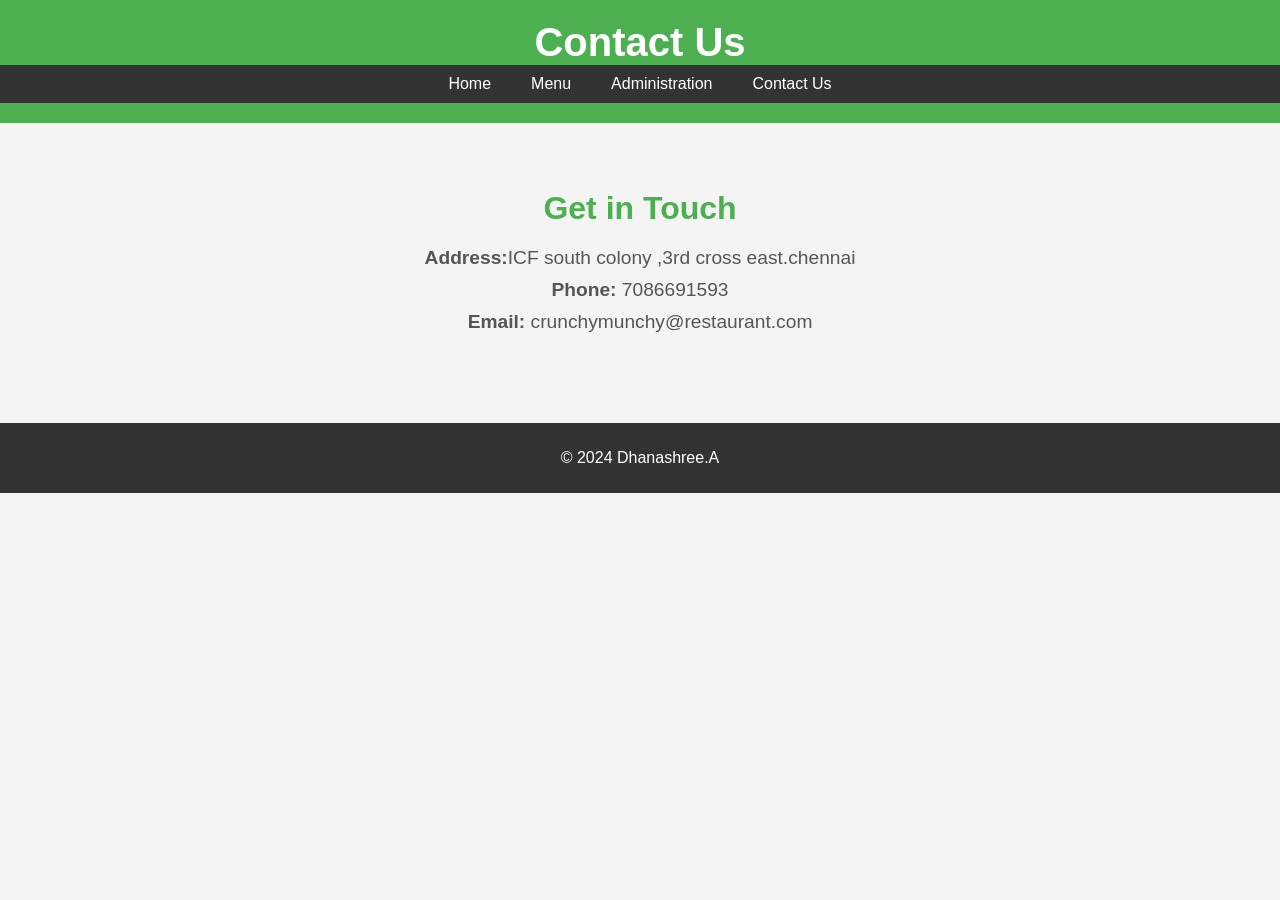
<file: vijay/restapp/static/contact.html>
<!DOCTYPE html>
<html lang="en">
<head>
    <meta charset="UTF-8">
    <meta name="viewport" content="width=device-width, initial-scale=1.0">
    <title>Contact Us</title>
    <style>
        body {
            font-family: Arial, sans-serif;
            margin: 0;
            padding: 0;
            background-color: #f4f4f4;
            color: #333;
        }

        .banner {
            background-color: #4CAF50;
            color: white;
            padding: 20px 0;
            text-align: center;
        }

        .banner h1 {
            margin: 0;
            font-size: 2.5em;
        }

        nav ul {
            list-style: none;
            margin: 0;
            padding: 0;
            display: flex;
            justify-content: center;
            background-color: #333;
        }

        nav ul li {
            margin: 0;
        }

        nav ul li a {
            display: block;
            padding: 10px 20px;
            text-decoration: none;
            color: white;
        }

        nav ul li a:hover {
            background-color: #4CAF50;
        }

        .contact {
            padding: 40px 20px;
            text-align: center;
        }

        .contact h2 {
            margin-bottom: 20px;
            font-size: 2em;
            color: #4CAF50;
        }

        .contact p {
            font-size: 1.2em;
            margin: 10px 0;
            color: #555;
        }

        footer {
            text-align: center;
            background-color: #333;
            color: white;
            padding: 10px 0;
            margin-top: 40px;
        }
    </style>
</head>
<body>
    <header class="banner">
        <h1>Contact Us</h1>
        <nav>
            <ul>
                <li><a href="index.html">Home</a></li>
                <li><a href="menu.html">Menu</a></li>
                <li><a href="adminstration.html">Administration</a></li>
                <li><a href="contact.html">Contact Us</a></li>
            </ul>
        </nav>
    </header>

    <section class="contact">
        <h2>Get in Touch</h2>
        <p><strong>Address:</strong>ICF south colony ,3rd cross east.chennai</p>
        <p><strong>Phone:</strong> 7086691593</p>
        <p><strong>Email:</strong> crunchymunchy@restaurant.com</p>
    </section>

    <footer>
        <p>&copy; 2024 Dhanashree.A</p>
    </footer>
</body>
</html>
</file>
